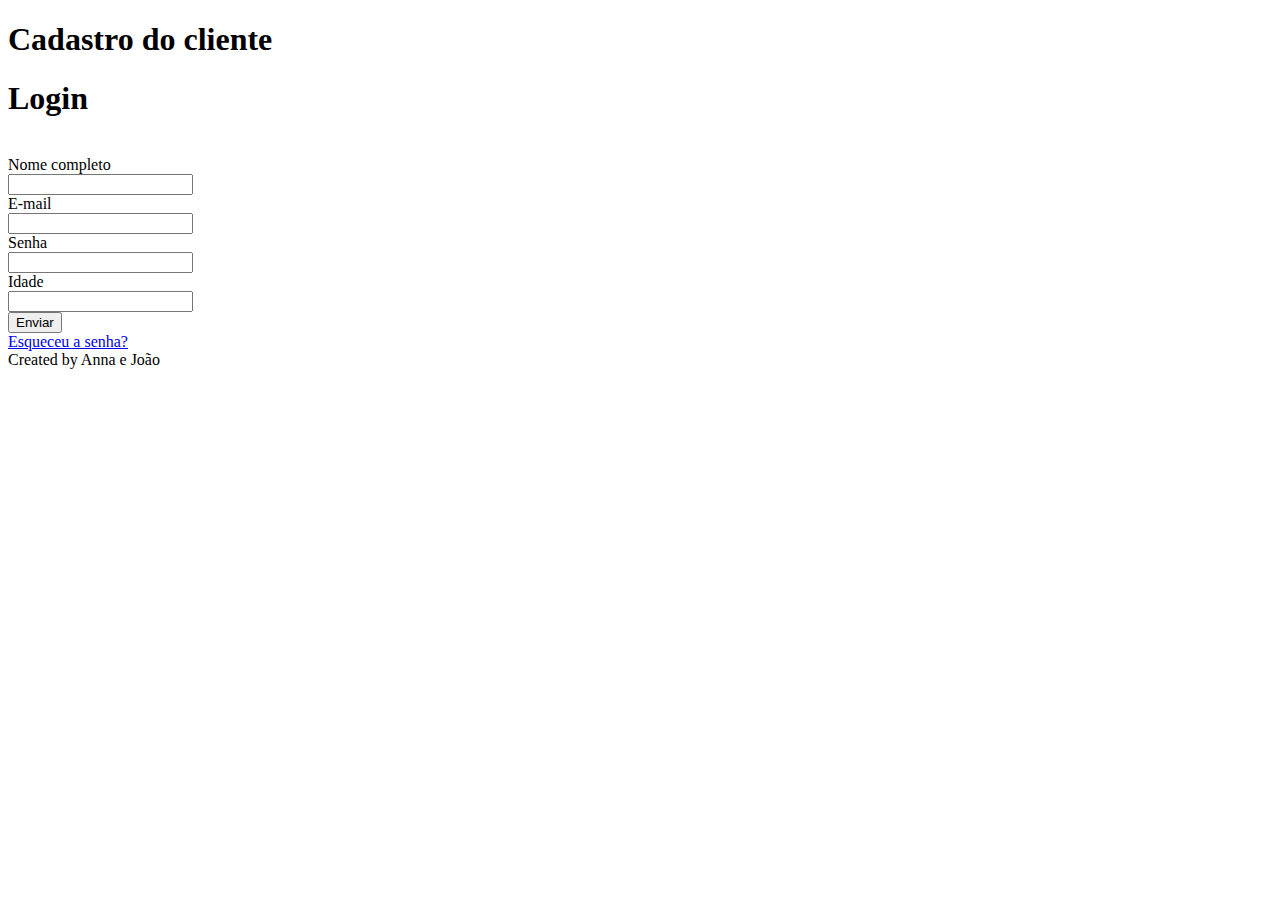
<file: TWEB-Bootstrap.Tabelas/index.html>
<!DOCTYPE html>
<html lang="pt-br">

<head>
    <meta charset="UTF-8">
    <meta http-equiv="X-UA-Compatible" content="IE=edge">
    <meta name="viewport" content="width=device-width, initial-scale=1.0">
    <meta name="viewport" content="width=device-width, initial-scale=1">
    <title>atividade</title>
    <link href="https://cdn.jsdelivr.net/npm/bootstrap@5.3.2/dist/css/bootstrap.min.css" rel="stylesheet"
        integrity="sha384-T3c6CoIi6uLrA9TneNEoa7RxnatzjcDSCmG1MXxSR1GAsXEV/Dwwykc2MPK8M2HN" crossorigin="anonymous">
       
  
</head>

<body>
    <div class="container-fluid bg-black text-white text-center">
        <h1 class="p-3 shadow-lg p-3 mb-4 light ">Cadastro do cliente</h1> 
    </div>
        <div class="container mx-auto">
            <div id="content" class="container bg-secondary w-25 rounded-4 mt-5" >
                <div class="text-white m-2 p-2">
                    <h1 class="text-center">Login</h1 >
                    <br>
                    <label for="cname">Nome completo</label><br>
                    <input  class="w-100" type="text" id="cname" name="cname"><br>
                    <label for="cemail">E-mail</label><br>
                    <input class="w-100" type="email" id="cemail" name="cemail"><br>
                    <label for="cpass">Senha</label><br>
                    <input type="password" id="cpass" name="cpass" ><br>
                    <label for="cnum">Idade</label><br>
                    <input class="w-25" type="number" id="cnum" name="cnum" min="0"><br>
                    <input type="submit" value="Enviar" id="enviar" class="mt-2 btn btn-outline-light"><br>
                    <a class="text-white p-2 m-2" href="#">Esqueceu a senha?</a>
                </div>
            </div>
        </div>

    <div class="container-fluid bg-black text-white text-center bottom-0 position-absolute shadow-lg p-3 mt-5 light ">Created by Anna e João</div>
    <script src="https://cdn.jsdelivr.net/npm/@popperjs/core@2.11.8/dist/umd/popper.min.js"
        integrity="sha384-I7E8VVD/ismYTF4hNIPjVp/Zjvgyol6VFvRkX/vR+Vc4jQkC+hVqc2pM8ODewa9r"
        crossorigin="anonymous"></script>
    <script src="https://cdn.jsdelivr.net/npm/bootstrap@5.3.2/dist/js/bootstrap.min.js"
        integrity="sha384-BBtl+eGJRgqQAUMxJ7pMwbEyER4l1g+O15P+16Ep7Q9Q+zqX6gSbd85u4mG4QzX+"
        crossorigin="anonymous"></script>
</body>

</html>
</file>
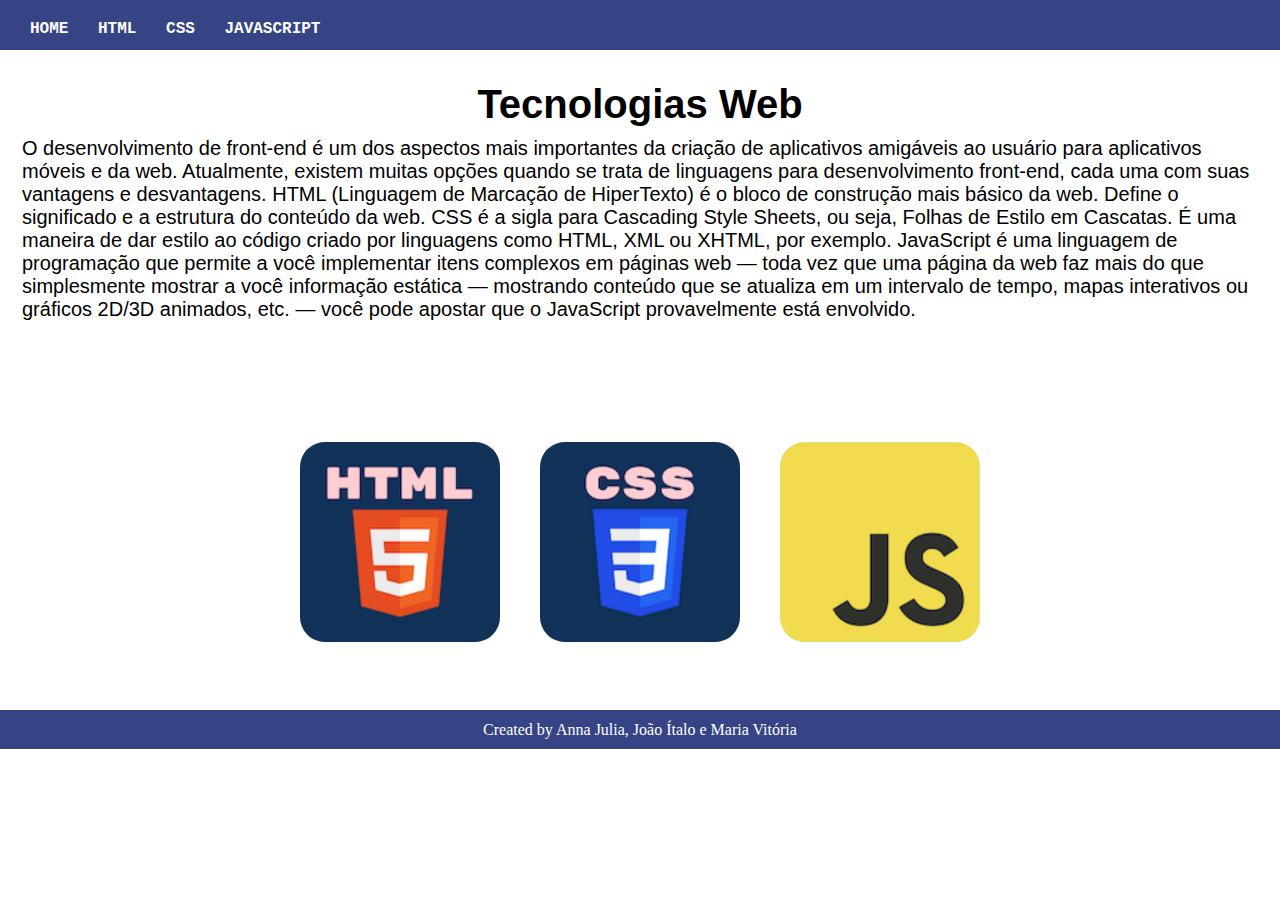
<file: TWEB-Project/home.html>
<!DOCTYPE html>
<html lang="pt-br">

<head>
    <meta charset="UTF-8">
    <meta name="viewport" content="width=device-width, initial-scale=1.0">
    <title>Home</title>
    <link rel="stylesheet" href="home.css">
</head>

<body>
    <header id="container-top">
        <nav>
            <ul>
                <li><a href="home.html">HOME</a></li>
                <li><a href="pag01.html">HTML</a></li>
                <li><a href="pag02.html">CSS</a></li>
                <li><a href="pag03.html">JAVASCRIPT</a></li>
            </ul>
        </nav>
    </header>

    <main>
        <div id="container-txt">
            <h1>Tecnologias Web</h1>
            <p>O desenvolvimento de front-end é um dos aspectos mais importantes da criação de aplicativos amigáveis ao
                usuário para aplicativos móveis e da web. Atualmente, existem muitas opções quando se trata de
                linguagens para desenvolvimento front-end, cada uma com suas vantagens e desvantagens. HTML (Linguagem
                de Marcação de HiperTexto) é o bloco de construção mais básico da web. Define o significado e a
                estrutura do conteúdo da web. CSS é a sigla para Cascading Style Sheets, ou seja, Folhas de Estilo em
                Cascatas. É uma maneira de dar estilo ao código criado por linguagens como HTML, XML ou XHTML, por
                exemplo. JavaScript é uma linguagem de programação que permite a você implementar itens complexos em
                páginas web — toda vez que uma página da web faz mais do que simplesmente mostrar a você informação
                estática — mostrando conteúdo que se atualiza em um intervalo de tempo, mapas interativos ou gráficos
                2D/3D animados, etc. — você pode apostar que o JavaScript provavelmente está envolvido.
            </p>
        </div>
        <div id="container-img">
            <div class="div-img"><a href="pag01.html"><img src="imagens/html.png" alt="imagem HTML"></a></div>
            <div class="div-img"><a href="pag02.html"><img src="imagens/css.png" alt="imagem CSS"></a></div>
            <div class="div-img"><a href="pag03.html"><img src="imagens/javascript.png" alt="imagem JavaScript"></a>
            </div>
        </div>
    </main>
    <footer>
        <div id="container-bottom">
            <p id="text-bottom">Created by Anna Julia, João Ítalo e Maria Vitória</p>
        </div>
    </footer>

</body>

</html>
</file>
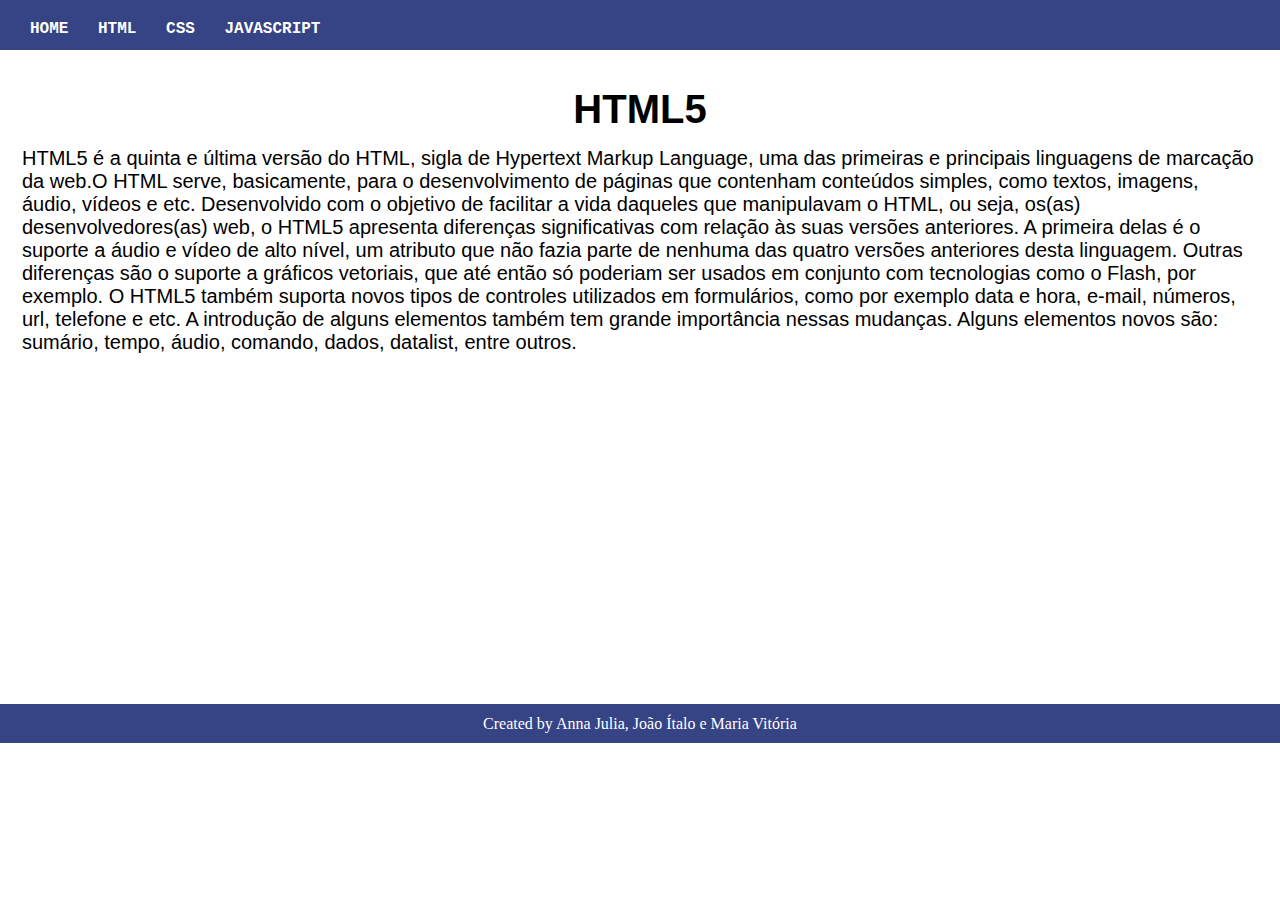
<file: TWEB-Project/pag01.html>
<!DOCTYPE html>
<html lang="pt-br">

<head>
    <meta charset="UTF-8">
    <meta name="viewport" content="width=device-width, initial-scale=1.0">
    <title>HTML</title>
    <link rel="stylesheet" href="pag01.css">
</head>

<body>
    <header id="container-top">
        <nav>
            <ul>
                <li><a href="home.html">HOME</a></li>
                <li><a href="pag01.html">HTML</a></li>
                <li><a href="pag02.html">CSS</a></li>
                <li><a href="pag03.html">JAVASCRIPT</a></li>
            </ul>
        </nav>
    </header>
    <main>
        <div id="container-txt">
            <h1>HTML5</h1>
            <p>HTML5 é a quinta e última versão do HTML, sigla de Hypertext Markup Language, uma das primeiras e
                principais linguagens de marcação da web.O HTML serve, basicamente, para o desenvolvimento de páginas
                que contenham conteúdos simples, como textos, imagens, áudio, vídeos e etc. Desenvolvido com o objetivo
                de facilitar a vida daqueles que manipulavam o HTML, ou seja, os(as) desenvolvedores(as) web, o HTML5
                apresenta diferenças significativas com relação às suas versões anteriores. A primeira delas é o suporte
                a áudio e vídeo de alto nível, um atributo que não fazia parte de nenhuma das quatro versões anteriores
                desta linguagem. Outras diferenças são o suporte a gráficos vetoriais, que até então só poderiam ser
                usados em conjunto com tecnologias como o Flash, por exemplo. O HTML5 também suporta novos tipos de
                controles utilizados em formulários, como por exemplo data e hora, e-mail, números, url, telefone e etc.
                A introdução de alguns elementos também tem grande importância nessas mudanças. Alguns elementos novos
                são: sumário, tempo, áudio, comando, dados, datalist, entre outros.</p>

        </div>
        <div id="container-video">
            <div id="video">
                <iframe width="450" height="250" src="https://www.youtube.com/embed/mzPxo7Y6JyA"
                    title="YouTube video player" frameborder="0"
                    allow="accelerometer; autoplay; clipboard-write; encrypted-media; gyroscope; picture-in-picture; web-share"
                    allowfullscreen></iframe>
            </div>

        </div>

    </main>
    <footer>
        <div id="container-bottom">
            <p id="text-bottom">Created by Anna Julia, João Ítalo e Maria Vitória</p>
        </div>
    </footer>

</body>

</html>
</file>
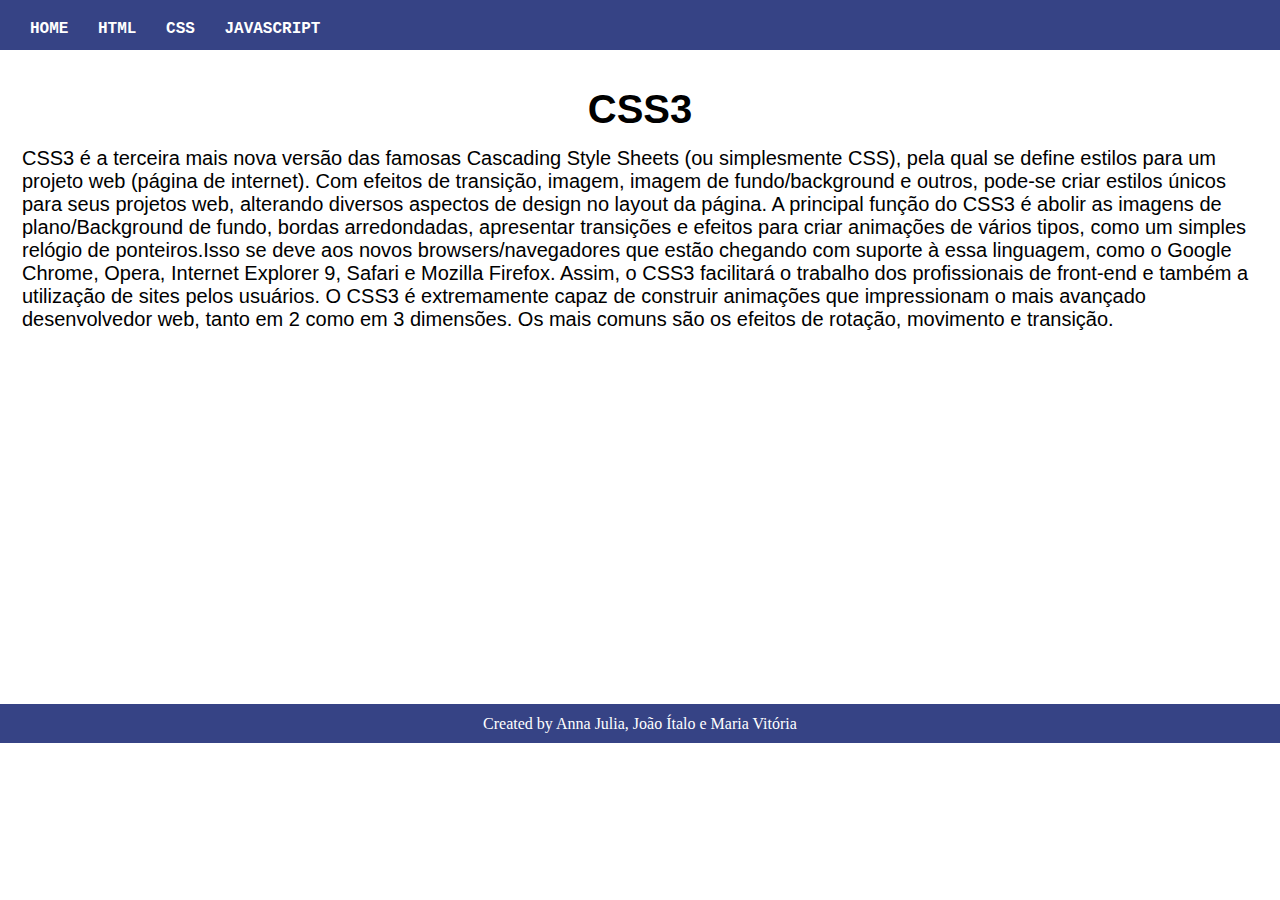
<file: TWEB-Project/pag02.html>
<!DOCTYPE html>
<html lang="pt-br">

<head>
    <meta charset="UTF-8">
    <meta name="viewport" content="width=device-width, initial-scale=1.0">
    <title>CSS</title>
    <link rel="stylesheet" href="pag02.css">
</head>

<body>
    <header id="container-top">
        <nav>
            <ul>
                <li><a href="home.html">HOME</a></li>
                <li><a href="pag01.html">HTML</a></li>
                <li><a href="pag02.html">CSS</a></li>
                <li><a href="pag03.html">JAVASCRIPT</a></li>
            </ul>
        </nav>
    </header>
    <main>
        <div id="container-txt">
            <h1>CSS3</h1>
            <p>CSS3 é a terceira mais nova versão das famosas Cascading Style Sheets (ou simplesmente CSS), pela qual se
                define estilos para um projeto web (página de internet). Com efeitos de transição, imagem, imagem de
                fundo/background e outros, pode-se criar estilos únicos para seus projetos web, alterando diversos
                aspectos de design no layout da página. A principal função do CSS3 é abolir as imagens de
                plano/Background de fundo, bordas arredondadas, apresentar transições e efeitos para criar animações de
                vários tipos, como um simples relógio de ponteiros.Isso se deve aos novos browsers/navegadores que estão
                chegando com suporte à essa linguagem, como o Google Chrome, Opera, Internet Explorer 9, Safari e
                Mozilla Firefox. Assim, o CSS3 facilitará o trabalho dos profissionais de front-end e também a
                utilização de sites pelos usuários. O CSS3 é extremamente capaz de construir animações que impressionam
                o mais avançado desenvolvedor web, tanto em 2 como em 3 dimensões. Os mais comuns são os efeitos de
                rotação, movimento e transição.
            </p>
        </div>
        <div id="container-video">
            <div id="video">
                <iframe width="450" height="250" src="https://www.youtube.com/embed/229xfk3EEM8"
                    title="YouTube video player" frameborder="0"
                    allow="accelerometer; autoplay; clipboard-write; encrypted-media; gyroscope; picture-in-picture; web-share"
                    allowfullscreen></iframe>
            </div>
        </div>
    </main>
    <footer>
        <div id="container-bottom">
            <p id="text-bottom">Created by Anna Julia, João Ítalo e Maria Vitória</p>
        </div>
    </footer>

</body>

</html>
</file>
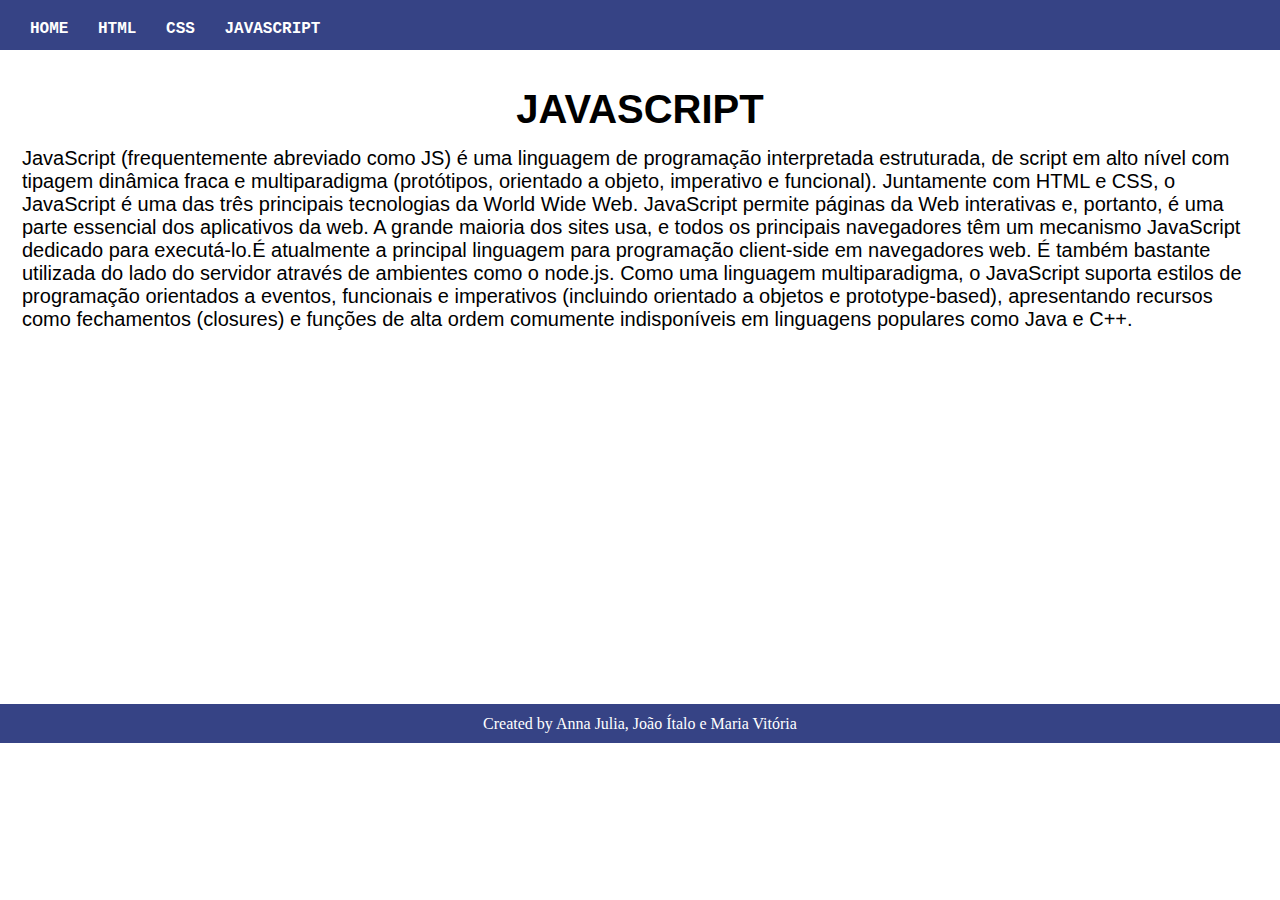
<file: TWEB-Project/pag03.html>
<!DOCTYPE html>
<html lang="pt-br">

<head>
    <meta charset="UTF-8">
    <meta name="viewport" content="width=device-width, initial-scale=1.0">
    <title>JavaScript</title>
    <link rel="stylesheet" href="pag03.css">
</head>

<body>
    <header id="container-top">
        <nav>
            <ul>
                <li><a href="home.html">HOME</a></li>
                <li><a href="pag01.html">HTML</a></li>
                <li><a href="pag02.html">CSS</a></li>
                <li><a href="pag03.html">JAVASCRIPT</a></li>
            </ul>
        </nav>
    </header>
    <main>
        <div id="container-txt">
            <h1>JAVASCRIPT</h1>
            <p>JavaScript (frequentemente abreviado como JS) é uma linguagem de programação interpretada estruturada, de
                script em alto nível com tipagem dinâmica fraca e multiparadigma (protótipos, orientado a objeto,
                imperativo e funcional). Juntamente com HTML e CSS, o JavaScript é uma das três principais tecnologias
                da World Wide Web. JavaScript permite páginas da Web interativas e, portanto, é uma parte essencial dos
                aplicativos da web. A grande maioria dos sites usa, e todos os principais navegadores têm um mecanismo
                JavaScript dedicado para executá-lo.É atualmente a principal linguagem para programação client-side em
                navegadores web. É também bastante utilizada do lado do servidor através de ambientes como o node.js.
                Como uma linguagem multiparadigma, o JavaScript suporta estilos de programação orientados a eventos,
                funcionais e imperativos (incluindo orientado a objetos e prototype-based), apresentando recursos como
                fechamentos (closures) e funções de alta ordem comumente indisponíveis em linguagens populares como Java
                e C++.</p>
        </div>
        <div id="container-video">
            <div id="video">
                <iframe width="450" height="250" src="https://www.youtube.com/embed/QnLSBuykGxI"
                    title="YouTube video player" frameborder="0"
                    allow="accelerometer; autoplay; clipboard-write; encrypted-media; gyroscope; picture-in-picture; web-share"
                    allowfullscreen></iframe>
            </div>
        </div>

    </main>
    <footer>
        <div id="container-bottom">
            <p id="text-bottom">Created by Anna Julia, João Ítalo e Maria Vitória</p>
        </div>
    </footer>

</body>

</html>
</file>
<file: TWEB-Project/home.css>
*{

    margin: 0px;
    padding: 0px;
}

#container-top {
    height: 50px;
    background-color: #364385;
    display: flex;

}
nav,ul,li{
    display: inline;
    margin: 10px;
    margin-top: 20px;
    text-align: center;
}

nav,ul,li,a{
    text-decoration: none;
    color: white;
    font-family: 'Courier New', Courier, monospace;
    font-weight: bold;
}

a:hover{
    background-color: rgb(0, 0, 0, 0.179);
}

h1{
    padding: 10px;
    text-align: center;
}

#container-txt {
    height: 280px;
    background-color: rgb(255, 255, 255);
    padding: 22px;
    font-size: 20px;
    font-family: 'Segoe UI', Tahoma, Geneva, Verdana, sans-serif;
    text-align: center;
    text-align: left;
  
}

#container-img {
    height: 336px;
    background-color: white;
    display: flex;
    flex-direction: row;
    justify-content: center;
    align-items: center;
    gap: 40px;
 
}

img {
    background-color: rgb(0, 0, 0, 0.179);
    width: 200px;
    height: 200px;
    display: flex;
    flex-direction: row;
    justify-content: center;
    align-items: center;
    border-radius: 25px;
}
.div-img:hover{
    transform: scale(1.1);
}

#container-bottom {
    height: 39px;
    background-color: #364385;
    text-align: center;
    display: flex;
    justify-content: center;
    align-items: center;
}

#text-bottom{
    color: white;
}
</file>
<file: TWEB-Project/pag01.css>
*{
    margin: 0px;
    padding: 0px;
}

#container-top {
    height: 50px;
    background-color: #364385;
    display: flex;
}
nav,ul,li{
    display: inline;
    margin: 10px;
    margin-top: 20px;
    text-align: center;
}

nav,ul,li,a{
    text-decoration: none;
    color: white;
    font-family: 'Courier New', Courier, monospace;
    font-weight: bold;
}

a:hover{
    background-color: rgb(0, 0, 0, 0.179);
}

#container-txt {
    height: 300px;
    background-color: rgb(255, 255, 255);
    padding: 22px;
    font-size: 20px;
    font-family: 'Segoe UI', Tahoma, Geneva, Verdana, sans-serif;
    text-align: center;
    text-align: left;
}
h1{
    text-align: center;
    padding: 15px;
}

#container-video {
    height: 310px;
    background-color: rgb(255, 255, 255);
    display: flex;
    justify-content: center;
    align-items: center;
   

    flex-direction: row;
    gap: 40px;
}

#video{
    background-color: white;
    width: 450px;
    height: 250px;
}

#container-bottom {
    height: 39px;
    background-color: #364385;
    text-align: center;
    display: flex;
    justify-content: center;
    align-items: center;
}

#text-bottom{
    color: white;
}
</file>
<file: TWEB-Project/pag02.css>
*{
    margin: 0px;
    padding: 0px;
}

#container-top {
    height: 50px;
    background-color: #364385;
    display: flex;
}
nav,ul,li{
    display: inline;
    margin: 10px;
    margin-top: 20px;
    text-align: center;
}

nav,ul,li,a{
    text-decoration: none;
    color: white;
    font-family: 'Courier New', Courier, monospace;
    font-weight: bold;
}

a:hover{
    background-color: rgb(0, 0, 0, 0.179);
}

#container-txt {
    height: 300px;
    background-color: rgb(255, 255, 255);
    padding: 22px;
    font-size: 20px;
    font-family: 'Segoe UI', Tahoma, Geneva, Verdana, sans-serif;
    text-align: center;
    text-align: left;
}
h1{
    text-align: center;
    padding: 15px;
}

#container-video {
    height: 310px;
    background-color: rgb(255, 255, 255);
    display: flex;
    justify-content: center;
    align-items: center;
    flex-direction: row;
    gap: 40px;
}

#video{
    background-color: white;
    width: 450px;
    height: 250px;
}

#container-bottom {
    height: 39px;
    background-color: #364385;
    text-align: center;
    display: flex;
    justify-content: center;
    align-items: center;
}

#text-bottom{
    color: white;
}
</file>
<file: TWEB-Project/pag03.css>
*{
    margin: 0px;
    padding: 0px;
}

#container-top {
    height: 50px;
    background-color: #364385;
    display: flex;
}
nav,ul,li{
    display: inline;
    margin: 10px;
    margin-top: 20px;
    text-align: center;
}

nav,ul,li,a{
    text-decoration: none;
    color: white;
    font-family: 'Courier New', Courier, monospace;
    font-weight: bold;
}

a:hover{
    background-color: rgb(0, 0, 0, 0.179);
}

#container-txt {
    height: 300px;
    background-color: rgb(255, 255, 255);
    padding: 22px;
    font-size: 20px;
    font-family: 'Segoe UI', Tahoma, Geneva, Verdana, sans-serif;
    text-align: center;
    text-align: left;
}
h1{
    text-align: center;
    padding: 15px;
}

#container-video {
    height: 310px;
    background-color: rgb(255, 255, 255);
    display: flex;
    justify-content: center;
    align-items: center;
    flex-direction: row;
    gap: 40px;
}

#video{
    background-color: white;
    width: 450px;
    height: 250px;
}

#container-bottom {
    height: 39px;
    background-color: #364385;
    text-align: center;
    display: flex;
    justify-content: center;
    align-items: center;
}

#text-bottom{
    color: white;
}
</file>
